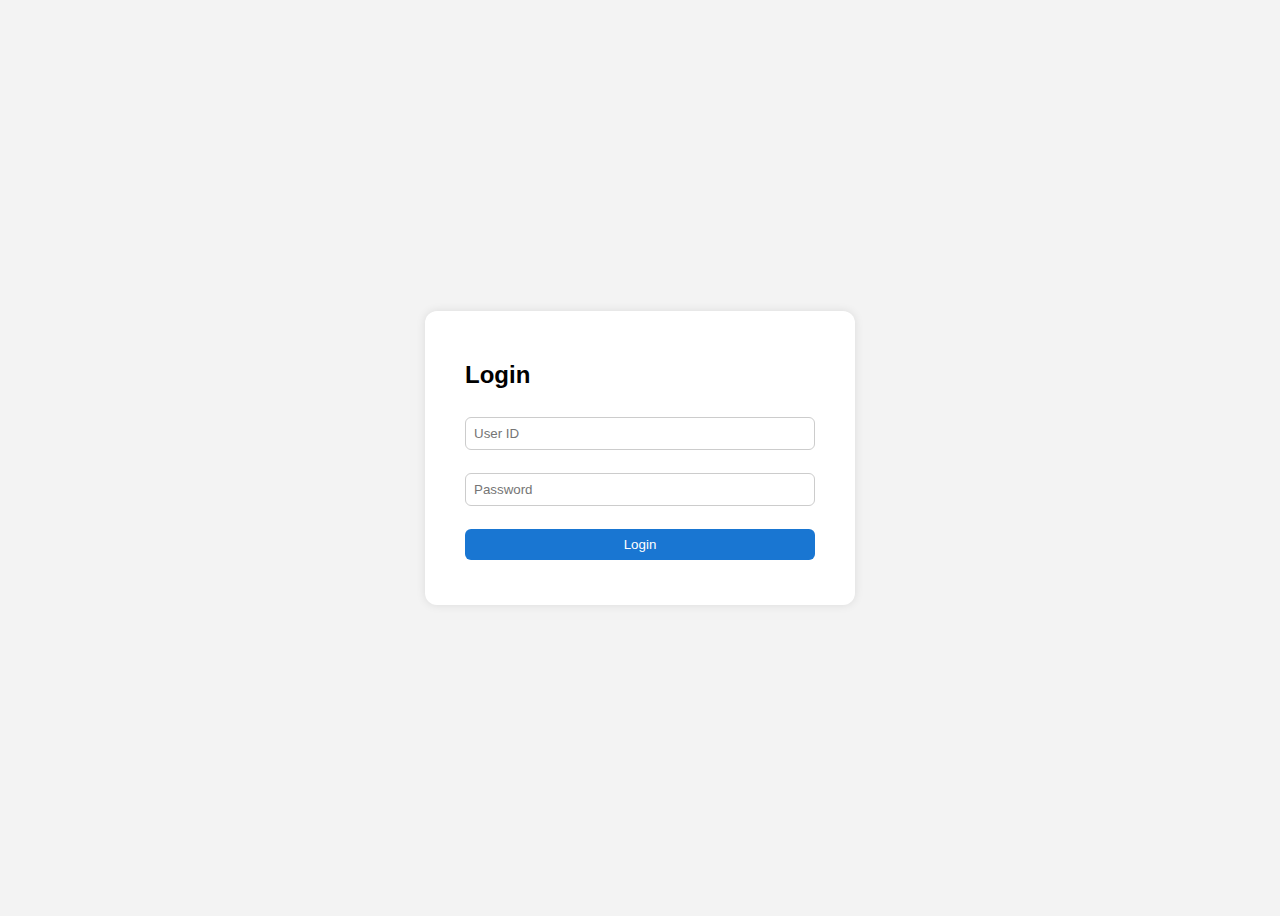
<file: index.html>
<!DOCTYPE html>
<html lang="id">
<head>
  <meta charset="UTF-8">
  <meta name="viewport" content="width=device-width, initial-scale=1.0">
  <title>Form Input Barang Dari Cabang - Login</title>
  <style>
    body {
      font-family: Arial, sans-serif;
      background-color: #f3f3f3;
      display: flex;
      justify-content: center;
      align-items: center;
      height: 100vh;
    }
    .container {
      background-color: #fff;
      padding: 30px 40px;
      border-radius: 12px;
      box-shadow: 0 0 10px rgba(0,0,0,0.1);
      width: 350px;
    }
    input, button {
      width: 100%;
      padding: 8px;
      margin-top: 8px;
      margin-bottom: 15px;
      border: 1px solid #ccc;
      border-radius: 6px;
      box-sizing: border-box;
    }
    button {
      background-color: #1976d2;
      color: white;
      border: none;
      cursor: pointer;
    }
    button:hover {
      background-color: #0d47a1;
    }
  </style>
</head>
<body>

<div class="container">
  <div id="loginForm">
    <h2>Login</h2>
    <input type="text" id="userId" placeholder="User ID" required>
    <input type="password" id="password" placeholder="Password" required>
    <button onclick="login()">Login</button>
  </div>

  <div id="mainForm" style="display:none;">
    <h2>Form Input Barang Dari Cabang </h2>
    <form id="returForm">
      <input type="text" name="nama_cabang" placeholder="Nama Cabang" required>
      <input type="text" name="nomor_retur" placeholder="Nomor Retur" required>
      <input type="text" name="jumlah_dus" placeholder="Jumlah Dus" required>
            <button type="submit">Kirim</button>
    </form>
  </div>
</div>

<script>
  const VALID_USER = "returdcb";
  const VALID_PASS = "12345";

  

  function login() {
    const user = document.getElementById("userId").value;
    const pass = document.getElementById("password").value;

    if (user === VALID_USER && pass === VALID_PASS) {
      document.getElementById("loginForm").style.display = "none";
      document.getElementById("mainForm").style.display = "block";
    } else {
      alert("User ID atau Password salah");
    }
  }

  const scriptURL = 'https://script.google.com/macros/s/AKfycbxiB2Y0cf-U4XMD6QrHjMlAMu6Qcaum391kGpr0lHi_lWJbyDSJvccaM82OMSMYwPubbg/exec' ;
  const form = document.getElementById('returForm');

  form.addEventListener('submit', e => {
    e.preventDefault();
    fetch(scriptURL, { method: 'POST', body: new FormData(form) })
      .then(response => {
        alert("Done");
        form.reset();
      })
      .catch(error => alert("Gagal: " + error.message));
  });
</script>

</body>
</html>
</file>
